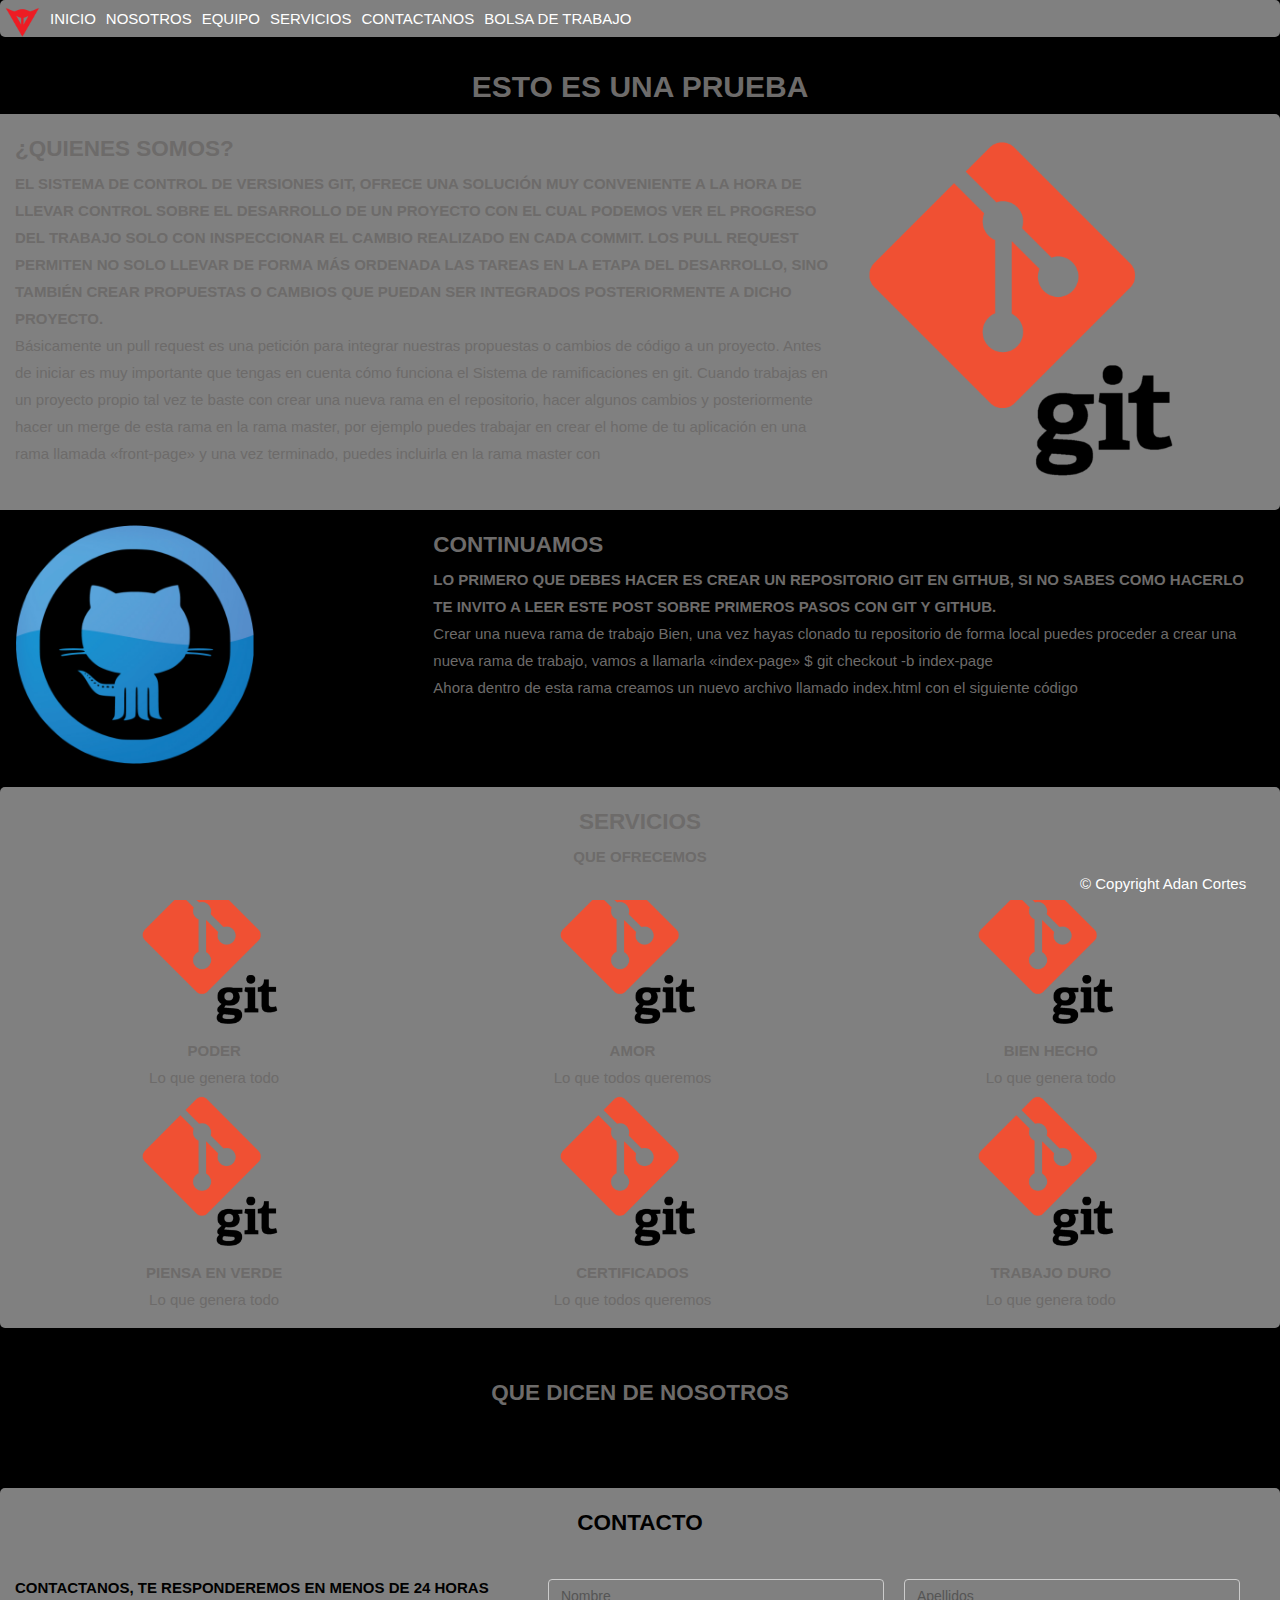
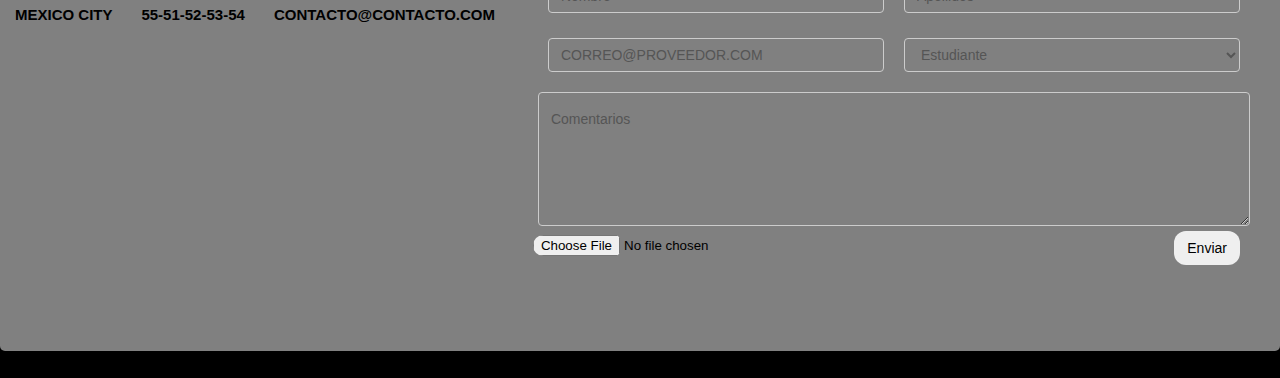
<file: index.html>
<!DOCTYPE html>
<html lang="en" dir="ltr">
    <head>
      <meta name="viewport" content="width=device-width, initial-scale=1.0">
      <link rel="stylesheet" href="css/index.css">
      <meta charset="utf-8">
      <title>Home</title>
    <!--  <div id="menu" >-->
          <nav class="navbar ">
              <a><img src="img/dainise.png" class="logo" alt=""></a>
                <ul id="nav" >
                </ul>
          </nav>
    <!--  </div>-->
    </head>
    <body>

              <h1 class="titulo">ESTO ES UNA PRUEBA  </h1>
              <div id="about" class=" row bg-grey cont-fluid">

                      <div class="col-sm-8 ">
                        <h2>¿quienes somos?</h2>
                        <h4>El sistema de control de versiones git, ofrece una solución muy conveniente a
                          la hora de llevar control sobre el desarrollo de un proyecto con el cual podemos
                          ver el progreso del trabajo solo con inspeccionar el cambio realizado en cada commit.
                           Los pull request permiten no solo llevar de forma más ordenada las tareas en la etapa
                           del desarrollo, sino también crear propuestas o cambios que puedan ser integrados
                           posteriormente a dicho proyecto.</h4>
                          <p>Básicamente un pull request es una petición para integrar nuestras propuestas o
                             cambios de código a un proyecto.
                             Antes de iniciar es muy importante que tengas en cuenta cómo funciona el Sistema de
                             ramificaciones en git.
                             Cuando trabajas en un proyecto propio tal vez te baste con crear una nueva rama en el
                             repositorio, hacer algunos cambios y posteriormente
                             hacer un merge de esta rama en la rama master, por ejemplo puedes trabajar en crear el home
                             de tu aplicación en una rama llamada «front-page» y una vez terminado, puedes incluirla en
                             la rama master con</p>
                      </div>
                      <div class="col-sm-4 ">
                          <img src="img/git.png" alt="git" width="90%"  >
                      </div>

              </div>


              <div class=" row cont-fluid">


                  <div class="col-sm-4">
                    <img src="img/git2.png" alt="git2"width="60%" height="60%">
                  </div>
                  <div id="continuamos" class="col-sm-8">
                    <h2>continuamos</h2>
                    <h4>Lo primero que debes hacer es crear un repositorio git en GitHub, si no sabes como
                      hacerlo te invito a leer este post sobre Primeros pasos con git y GitHub.</h4>
                      <p>Crear una nueva rama de trabajo Bien, una vez hayas clonado tu repositorio de forma
                        local puedes proceder a crear una nueva rama de trabajo, vamos a llamarla «index-page»
                        $ git checkout -b index-page <br>
                        Ahora dentro de esta rama creamos un nuevo archivo llamado index.html con el siguiente código</p>
                        <br>
                  </div>

              </div>

              <div id="servicios" class="cont-fluid txt-centro bg-grey">
                <h2>servicios</h2>
                <h4>que ofrecemos</h4>
                <div class="row ">
                  <div class="col-sm-4">
                    <img src="img/git.png" alt="git" height="40%"width="40%">
                    <h4>poder</h4>
                    <p>Lo que genera todo</p>
                  </div>
                  <div class="col-sm-4">
                    <img src="img/git.png" alt="git" height="40%"width="40%">
                    <h4>Amor</h4>
                    <p>Lo que todos queremos</p>
                  </div>
                  <div class="col-sm-4">
                    <img src="img/git.png" alt="git" height="40%"width="40%">
                    <h4>bien hecho</h4>
                    <p>Lo que genera todo</p>
                  </div>
                </div>

                <div class="row ">
                  <div class="col-sm-4">
                    <img src="img/git.png" alt="git" height="40%"width="40%">
                    <h4>piensa en verde</h4>
                    <p>Lo que genera todo</p>
                  </div>
                  <div class="col-sm-4">
                    <img src="img/git.png" alt="git" height="40%"width="40%">
                    <h4>certificados</h4>
                    <p>Lo que todos queremos</p>
                  </div>
                  <div class="col-sm-4">
                    <img src="img/git.png" alt="git" height="40%"width="40%">
                    <h4>trabajo duro</h4>
                    <p>Lo que genera todo</p>
                  </div>
                </div>
              </div>

              <div class="cont-fluid txt-centro">

                <h2>que dicen de nosotros</h2>
                <div class="carousel slide txt-centro" data-ride="carousel">
                  <ol class="carousel-indicators">
                    <li #mycarousel></li>
                  </ol>
                </div>
              </div>


              <div id="contacto" class="cont-fluid bg-grey ">
                  <h2 class="txt-centro">contacto</h2>
                    <form class="row" id="contacto">
                          <div class="col-sm-5">
                              <p>Contactanos, te responderemos en menos de 24 horas</p>
                              <p>Mexico City &nbsp;&nbsp;&nbsp;&nbsp;&nbsp;&nbsp;55-51-52-53-54  &nbsp;&nbsp;&nbsp;&nbsp;&nbsp;  contacto@contacto.com</p>
                              <iframe src="https://www.google.com/maps/embed?pb=!1m18!1m12!1m3!1d60145.80821372716!2d-99.15699395551881!3d19.579658390375315!2m3!1f0!2f0!3f0!3m2!1i1024!2i768!4f13.1!3m3!1m2!1s0x85d1f6decf436c73%3A0xaa688731b3fd484a!2sAm%C3%A9rica%20del%20Norte!5e0!3m2!1ses-419!2smx!4v1615842648370!5m2!1ses-419!2smx" width="400" height="300" style="border:0;" allowfullscreen="" loading="lazy"></iframe>
                          </div>
                          <div class="col-sm-7">

                                <div class="col-sm-6 form-group">
                                    <input id="name" class="form-control" onfocusout="validar()" type="text" name="nombre" placeholder="Nombre" required>
                                </div>
                                <div class="col-sm-6 form-group">
                                    <input id="last" class="form-control" onfocusout="validar()" type="text" name="inapellidos" placeholder="Apellidos" required>
                                </div>
                                <div class="" >
                                  <p id="pn"></p>
                                </div>

                                  <div class=" col-sm-6 form-group">
                                    <input id="email" class="form-control" type="email" name="inemail" placeholder="CORREO@PROVEEDOR.COM" required>
                                    <p id="emailOK"></p>
                                  </div>
                                  <div class=" col-sm-6 form-group">
                                    <select class="" name="genero">
                                        <option value="estudiante" selected>Estudiante</option>
                                        <option value="maestro">Maestro</option>
                                        <option value="empleado">Empleado</option>
                                        <option value="otro">Otro</option>
                                    </select>
                                  </div>

                                <br>
                              <textarea class="form-control" placeholder="Comentarios" name="incoment" rows="5"></textarea>
                              <div class="row">
                                <div class="col-sm-6 form-group">
                                  <input type="file" name="file" class="file" value="">
                                </div>
                                  <div class="col-sm-6 form-group">
                                        <button type="button" name="send" class="btn-right" onclick="mensaje()" >Enviar</button>
                                  </div>

                              </div>
                          </div>
                    </form>
              </div>
<br>

          <footer class="copy" >
                    <p>© Copyright Adan Cortes</p>
          </footer>

              <script type="text/javascript" src="js/menu.js"></script>
              <script type="text/javascript" src="js/error-correo.js"></script>
              <script type="text/javascript" src="js/error.js"></script>
    </body>
</html>
</file>
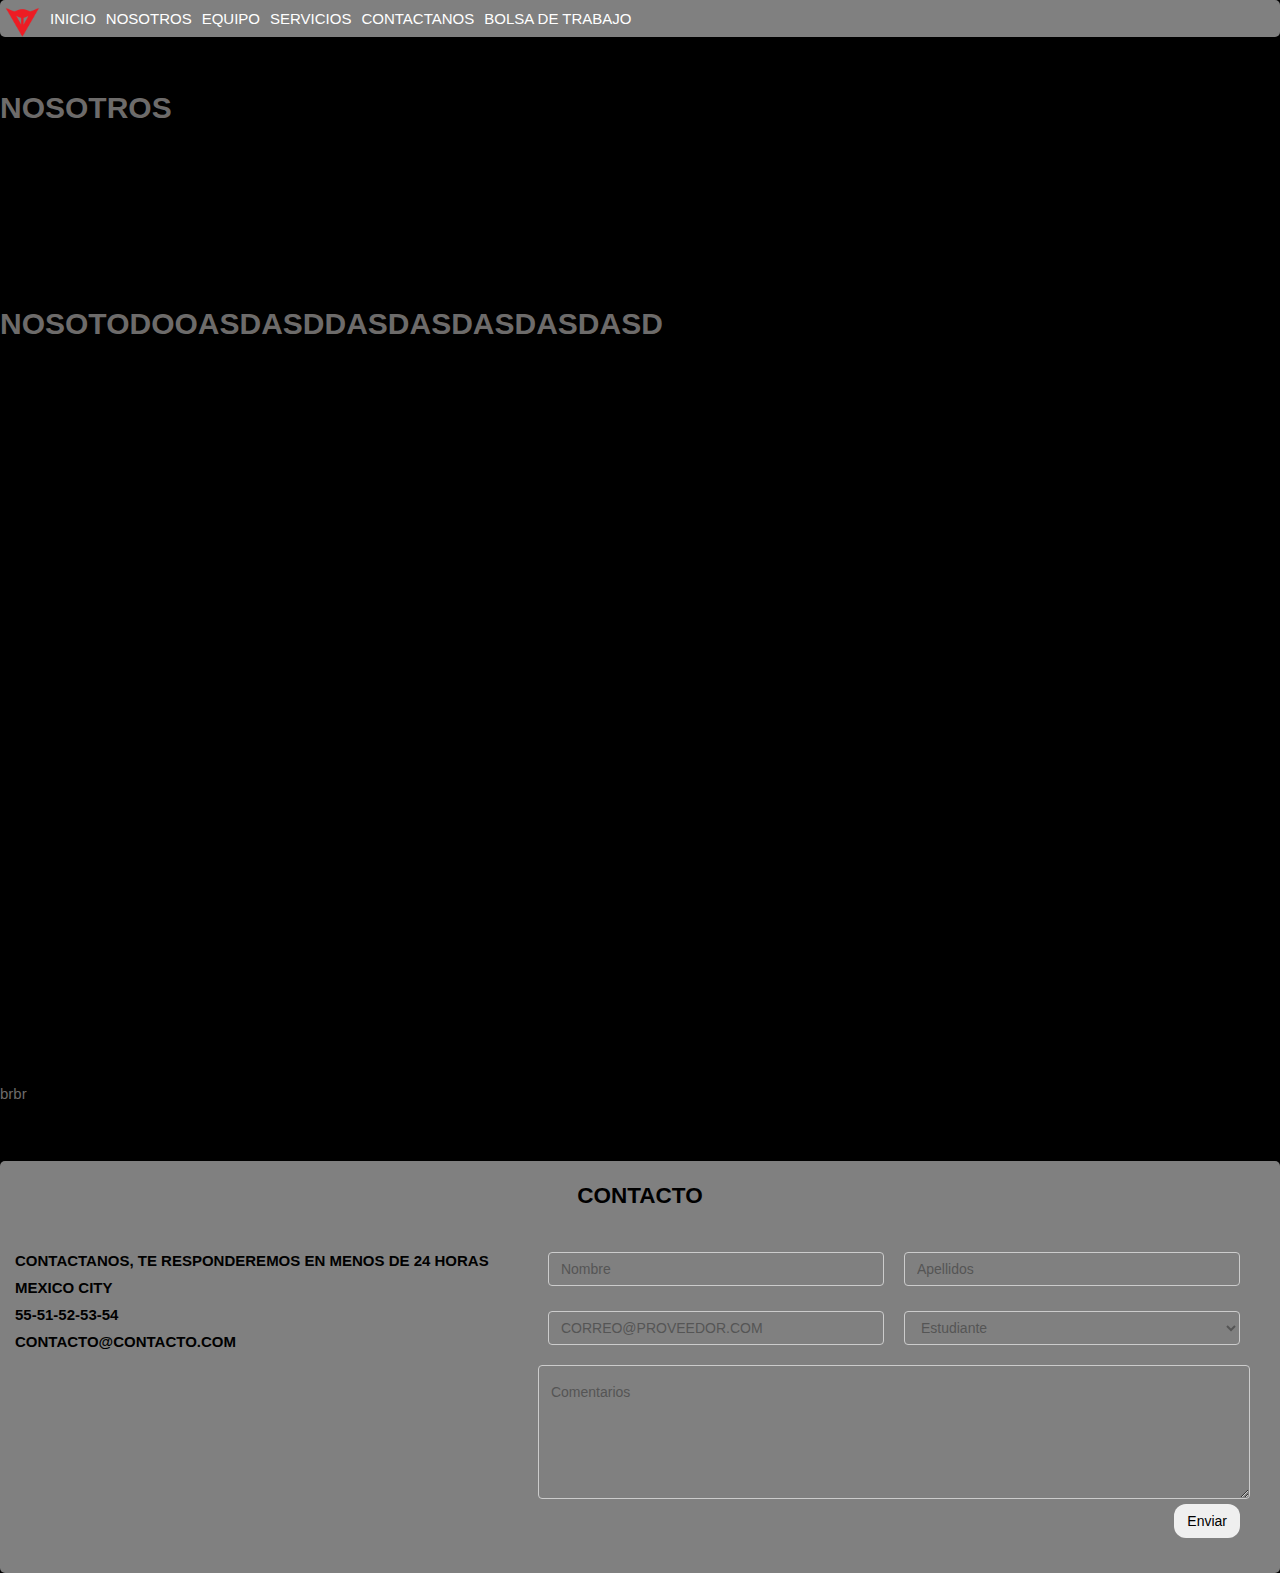
<file: nosotros.html>
<!DOCTYPE html>
<html lang="en" dir="ltr">
    <head>
      <meta name="viewport" content="width=device-width, initial-scale=1.0">
      <link rel="stylesheet" href="css/index.css">
      <meta charset="utf-8">
      <title>Home</title>
    <!--  <div id="menu" >-->
          <nav class="navbar ">
              <a><img src="img/dainise.png" class="logo" alt=""></a>
                <ul id="nav" >
                </ul>
          </nav>
    <!--  </div>-->
    </head>
  <body>

    <br><br><br>
    <h1>NOSOTROS</h1>

    <br><br><br><br><br><br>
<h1>nosotodooasdasddasdasdasdasdasd</h1>
    <br><br><br><br><br><br><br><br><br><br><br><br><br><br><br><br><br><br><br><br><br><br><br><br><br><br><br>brbr
    <br><br><br>
    <div id="contacto" class="cont-fluid bg-grey ">
        <h2 class="txt-centro">contacto</h2>
          <div class="row">
                <div class="col-sm-5">
                    <p>Contactanos, te responderemos en menos de 24 horas</p>
                    <p>Mexico City </p>
                    <p>55-51-52-53-54</p>
                    <p>contacto@contacto.com</p>
                </div>
                <div class="col-sm-7">

                        <div class="col-sm-6 form-group">
                            <input class="form-control" type="text" name="nombre" placeholder="Nombre" required>
                        </div>
                        <div class="col-sm-6 form-group">
                            <input class="form-control" type="text" name="inapellidos" placeholder="Apellidos" required>
                        </div>
                        <div class=" col-sm-6 form-group">
                          <input class="form-control" type="text" name="inemail" placeholder="CORREO@PROVEEDOR.COM">
                        </div>
                        <div class=" col-sm-6 form-group">
                          <select class="" name="genero">
                              <option value="estudiante">Estudiante</option>
                              <option value="maestro">Maestro</option>
                              <option value="empleado">Empleado</option>
                              <option value="otro">Otro</option>
                          </select>
                        </div>

                      <br>
                    <textarea class="form-control" placeholder="Comentarios" name="incoment" rows="5"></textarea>
                    <div class="row">
                        <div class="col-sm-12 form-group">
                              <button type="button" name="send" class="btn-right" class="snd">Enviar</button>
                        </div>
                    </div>
                </div>
          </div>
    </div>

    <script type="text/javascript" src="js/menu.js"></script>
  </body>
</html>
</file>
<file: css/index.css>
* {
  box-sizing: border-box;
  margin: 0;
  padding: 0;
  }
body, html
  {
    font: 400 15px Lato, sans-serif;
    line-height: 1.8;
    margin-top: 0;
    padding: 0;
    background-color: black;
    color: #6D6B6A;
  }
footer
  {
      background-color:gray;
      position: fixed;
      bottom: 0;
      width: 100%;
      height: 30px;
  }
#emailOK
  {
    color: red;
  }
#contacto
  {
    color:black;
    text-transform: uppercase;
    font-weight: bold;
    text-align: justify;
  }
.copy p
  {
    color: white;
    float: right;
    width: 200px;
  }

.navbar
    {
      background-color: gray;
        list-style:none;
        position: fixed;
        top: 0;
        width: 100%;
        margin: 0;
        border-radius: 5px;
        height: 37px;
    }

ul, li
    {
      display: -webkit-box;
      display: -ms-flexbox;
      display: flex;

  			list-style:none;
        margin: 0;
        padding: 0;

      }
.logo
    {
        float:left;
        height: 35px;
        width: 35px;
        padding: 0;
        margin: 0;
    }
a
    {
        float: left;
        color: white;
        text-align: center;
        padding: 5px;
        text-decoration: none;
    }
a:hover
    {
        background-color: black;
          border-radius: 5px;
          -webkit-transition: all 300ms;
          transition: all 300ms;
    }
a:focus
    {
        background-color: blue;
    }
button
  {
    display: inline-block;
    margin-bottom: 0;
    font-weight: 400;
    text-align: center;
    white-space: nowrap;
    vertical-align: middle;
    -ms-touch-action: manipulation;
    touch-action: manipulation;
    cursor: pointer;
    background-image: none;
    border: 1px solid transparent;
    padding: 6px 12px;
    font-size: 14px;
    line-height: 1.42857143;
    border-radius: 4px;
    -webkit-user-select: none;
    -moz-user-select: none;
    -ms-user-select: none;
    user-select: none;
  }
button, input, textarea ,select
  {
    font-family: inherit;
    color: black;
  }
h2, h1, h3, h4, h5, h6
  {
    text-transform: uppercase;
  }
.txt-centro
  {
    text-align: center;
    margin-bottom: 30px;
  }
.bg-grey
  {
    background-color: gray;
    border-radius: 5px;
  }
.cont-fluid
  {
    padding: 15px 20px;

  }
.cont-fluid:after, .cont-fluid:before, .row:after, .row:before, .form-group:after, .form-group-:before
    {
      display: table;
      content: " ";
    }
:after, :before
    {
      box-sizing: border-box;
    }
.row:after,.cont-fluid:after
  {
    clear: both;
  }
.row
  {
    margin-left: -15px;
  }

.form-group
  {
        margin-bottom: 15px;
        padding: 5px;
        border-radius: 5px;
  }
select
  {
    display: block;
    width: 100%;
    height: 34px;
    padding: 5px 12px;
    font-size: 14px;
    line-height: 1.42857143;
    border: 1px solid #ccc;
    border-radius: 4px;
    color: #555;
    background-color: gray;
  }
.form-control
  {
    display: block;
    width: 100%;
    height: 34px;
    padding: 16px 12px;
    font-size: 14px;
    line-height: 1.42857143;
    border: 1px solid #ccc;
    border-radius: 4px;
  }
textarea.form-control
  {
    height: auto;
  }
.carousel
    {
      position: relative;
    }
  .carousel-indicators
    {
        position: absolute;
        bottom: 10px;
        left: 50%;
        z-index: 15;
        width: 60%;
        padding-left: 0;
        margin-left: -30%;
        text-align: center;
        list-style: none;
    }
.slide
  {
      animation-name: slide;
      -webkit-animation-name: slide;
      animation-duration: 1s;
      -webkit-animation-duration: 1s;
      visibility: visible;
  }
.file
  {
    border-radius: 12px;
    text-align: center;

  }
.btn-right
  {
    float: right!important;
    border-radius: 12px;
  }
.titulo
  {
      text-align: center;
      margin-top: 60px;
  }

@media only screen and (min-width:620px)
{
    /* For mobile phones: */
        .col-sm-4, .col-sm-5, .col-sm-6, .col-sm-7, .col-sm-8, .col-sm-12
          {
            float: left;

            min-height: 1px;
            padding-right: 10px;
            padding-left: 10px;
          }
        .col-sm-4
          {
            width: 33.33333333%;
          }
        .col-sm-7
          {
            width: 58.33333333%;
          }
        .col-sm-8
          {
            width: 66.66666667%;
          }
        .col-sm-6
          {
            width: 50%;
          }
        .col-sm-5
          {
            width: 41.66666667%;
          }
          .col-sm-12
          {
            width: 100%;
          }
      /*  .menu
          {
            float: right;
        		margin-top: 0px;
        		width: 100%;
        		background: #2B2B2B;
        		overflow: hidden;
        		height: 0px;
      		  -webkit-transition: all 300ms;
      		  transition: all 300ms;
          }
        .menu ul
          {
        		-webkit-box-orient: vertical;
        		-webkit-box-direction: normal;
        		-ms-flex-direction: column;
        		flex-direction: column;
        		width: 100%;
      	  }

      	.menu li
          {
        		margin:0px;
        	}

      	.menu li a
          {
        		display: block;
        		padding: 10px;
          }*/
}
input
  {
        background-color: gray;

  }
textarea
  {
        background-color: gray;

  }


::placeholder{color: #555;}
</file>
